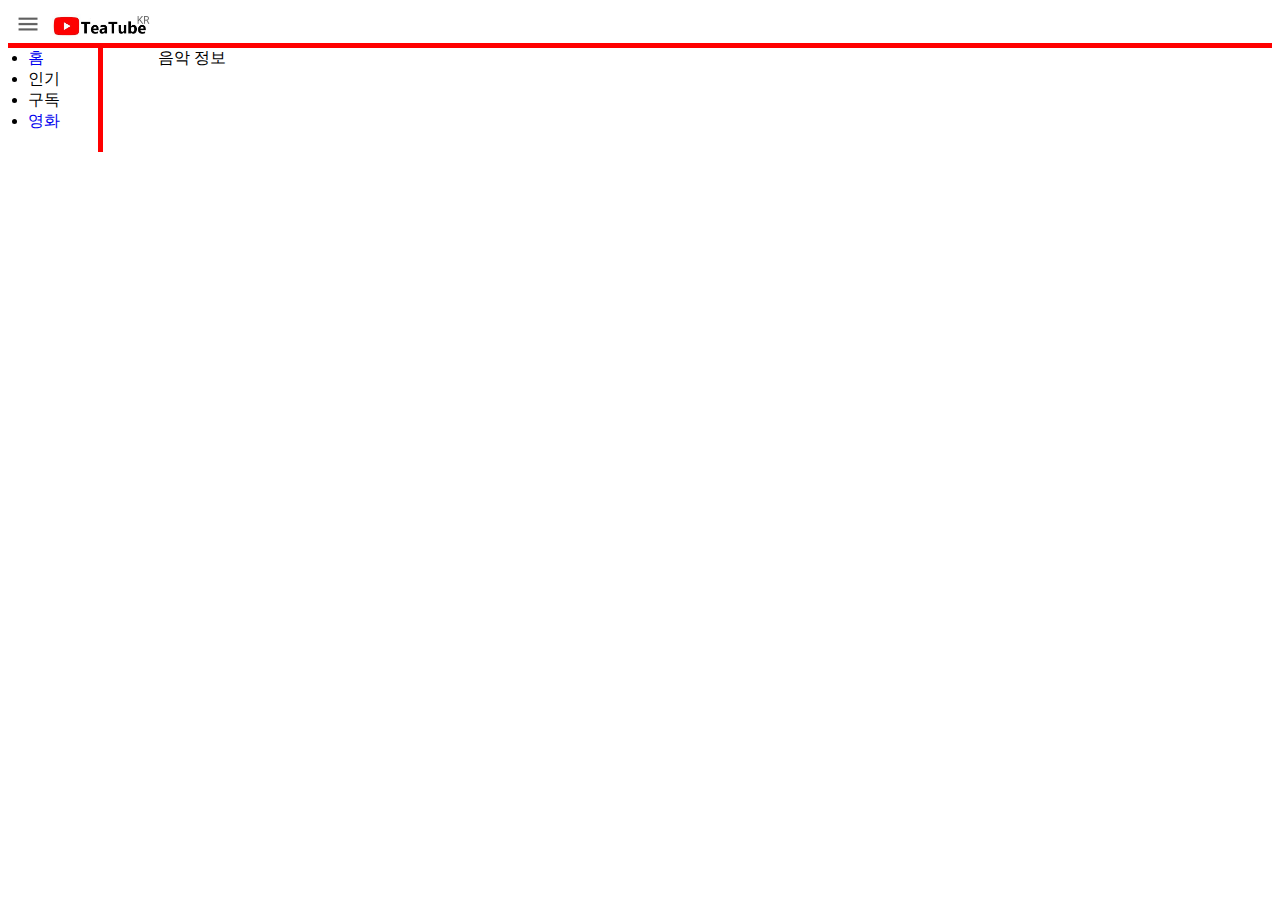
<file: web1.html>
<!doctype html>
<html>
<head>
<title>TeaTube</title>
<link rel="stylesheet" type="text/css" href="hello.css">
<meta charset="utf-8">
</head>
<body>
<div id="yee">
	<img src="2.jpg" width="40px" >
	<a href="index.html"><img src="h.jpg" width="100px" ></a>
</div>
<div id="yo">
	<ul>
		<li><a href="index.html" class="bye">홈</a></li>
		<li>인기</li>
		<li>구독</li>
		<li><a href="web1.html" class="bye">영화</a></li>
	</ul>
	음악 정보
</div>

<p>
	<div id="disqus_thread"></div>
	<script>
	
	/**
	*  RECOMMENDED CONFIGURATION VARIABLES: EDIT AND UNCOMMENT THE SECTION BELOW TO 	INSERT DYNAMIC VALUES FROM YOUR PLATFORM OR CMS.
	*  LEARN WHY DEFINING THESE VARIABLES IS IMPORTANT: https://disqus.com/admin/universalcode/#configuration-variables*/
	/*
	var disqus_config = function () {
	this.page.url = PAGE_URL;  // Replace PAGE_URL with your page's canonical URL variable
	this.page.identifier = PAGE_IDENTIFIER; // Replace PAGE_IDENTIFIER with your page's unique identifier variable
	};
	*/
	(function() { // DON'T EDIT BELOW THIS LINE
	var d = document, s = d.createElement('script');
	s.src = 'https://ojing.disqus.com/embed.js';
	s.setAttribute('data-timestamp', +new Date());
	(d.head || d.body).appendChild(s);
	})();
	</script>
	<noscript>Please enable JavaScript to view the <a href="https://disqus.com/?ref_noscript">comments powered by Disqus.</a></noscript>
</p>
</body>
</file>
<file: hello.css>
.bye{
	text-decoration: none;
}
#yo{
	display: grid;
	grid-template-columns: 150px 1fr;
}
#yee{
	border-bottom: 5px red solid;
}
ul{
	border-right: 5px red solid;
	padding: 20px;
	width: 50px;
	padding-top: 0;
	margin: 0;
}
#ha{
	padding-top: 10px
}
</file>
